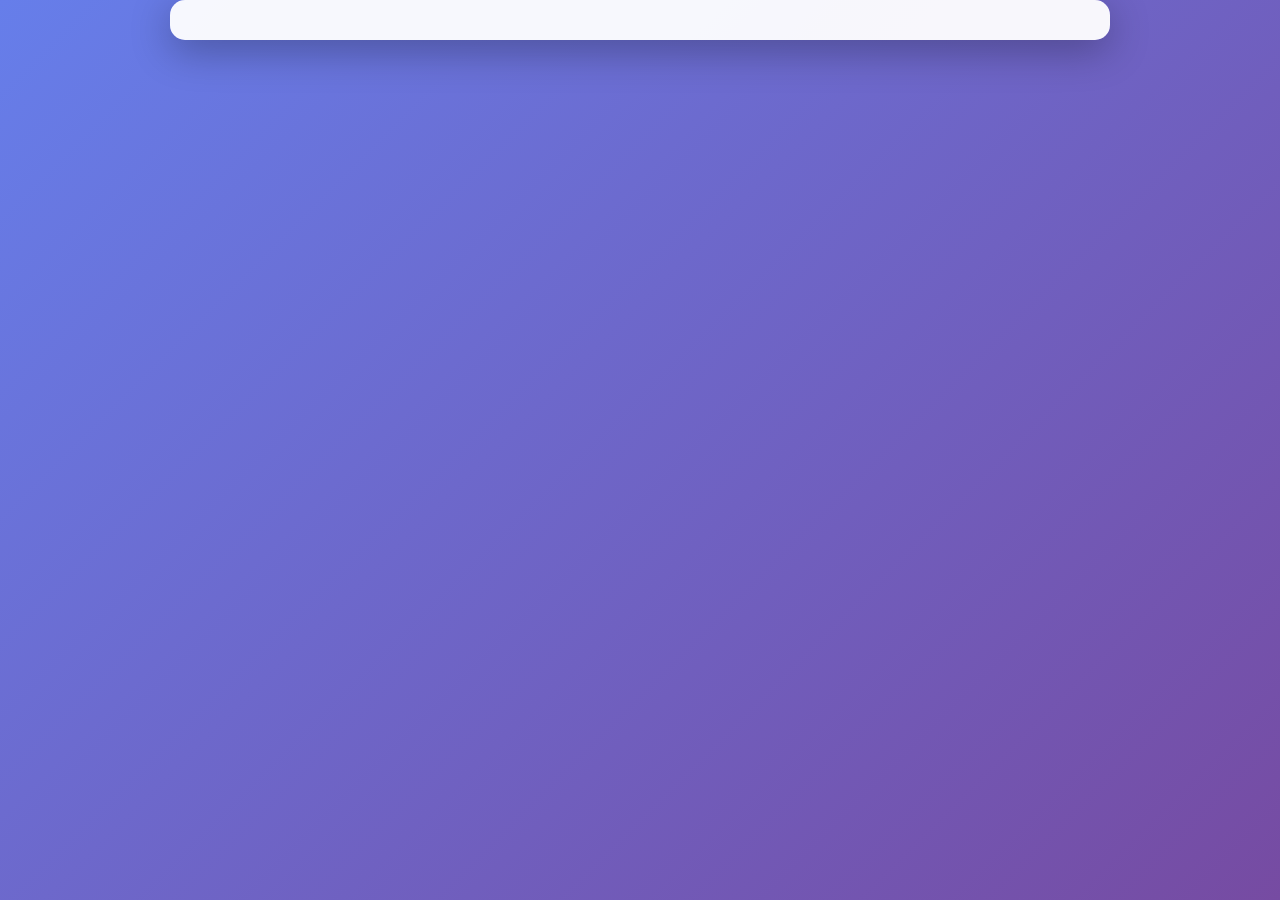
<file: index.html>
<!DOCTYPE html>
<html lang="en-US">

<head>
    <meta charset="utf-8">

    <title>Our superheroes</title>

    <link href="https://fonts.googleapis.com/css?family=Faster+One" rel="stylesheet">
    <link rel="stylesheet" href="style.css">
</head>

<body>

    <header>

    </header>

    <section>

    </section>

    <script>

        async function populate() {

            const requestURL = 'https://mdn.github.io/learning-area/javascript/oojs/json/superheroes.json';
            const request = new Request(requestURL);

            const response = await fetch(request);
            const superHeroesText = await response.text();

            const superHeroes = JSON.parse(superHeroesText);
            populateHeader(superHeroes);
            populateHeroes(superHeroes);

        }

        function populateHeader(obj) {
            const header = document.querySelector('header');
            const myH1 = document.createElement('h1');
            myH1.textContent = obj.squadName;
            header.appendChild(myH1);

            const myPara = document.createElement('p');
            myPara.textContent = `Hometown: ${obj.homeTown} // Formed: ${obj.formed}`;
            header.appendChild(myPara);

            // 計算三位成員的總年齡
            const totalAge = obj.members.reduce((sum, member) => sum + member.age, 0);
            const agePara = document.createElement('p');
            agePara.textContent = `Total Age of All Members: ${totalAge.toLocaleString()} years`;
            agePara.style.color = '#764ba2';
            agePara.style.fontWeight = 'bold';
            agePara.style.fontSize = '1.2rem';
            header.appendChild(agePara);
        }

        function populateHeroes(obj) {
            const section = document.querySelector('section');
            const heroes = obj.members;

            for (const hero of heroes) {
                const myArticle = document.createElement('article');
                const myH2 = document.createElement('h2');
                const myPara1 = document.createElement('p');
                const myPara2 = document.createElement('p');
                const myPara3 = document.createElement('p');
                const myList = document.createElement('ul');

                myH2.textContent = hero.name;
                myPara1.textContent = `Secret identity: ${hero.secretIdentity}`;
                myPara2.textContent = `Age: ${hero.age}`;
                myPara3.textContent = 'Superpowers:';

                const superPowers = hero.powers;
                for (const power of superPowers) {
                    const listItem = document.createElement('li');
                    listItem.textContent = power;
                    myList.appendChild(listItem);
                }

                myArticle.appendChild(myH2);
                myArticle.appendChild(myPara1);
                myArticle.appendChild(myPara2);
                myArticle.appendChild(myPara3);
                myArticle.appendChild(myList);

                section.appendChild(myArticle);
            }
        }

        populate();

    </script>
</body>

</html>
</file>
<file: style.css>
/* || general styles */

html {
    font-family: 'helvetica neue', helvetica, arial, sans-serif;
    background: linear-gradient(135deg, #667eea 0%, #764ba2 100%);
    min-height: 100vh;
  }
  
  body {
    width: 900px;
    margin: 0 auto;
    padding: 20px;
    background: rgba(255, 255, 255, 0.95);
    border-radius: 15px;
    box-shadow: 0 10px 40px rgba(0, 0, 0, 0.3);
  }


h1, h2 {
  font-family: 'Faster One', cursive;
}

/* header styles */

h1 {
  font-size: 4.5rem;
  text-align: center;
  color: #667eea;
  text-shadow: 3px 3px 6px rgba(0, 0, 0, 0.2);
  margin-bottom: 10px;
}

header p {
  font-size: 1.4rem;
  font-weight: bold;
  text-align: center;
  color: #764ba2;
  margin-bottom: 30px;
}

/* section styles */

section {
  display: flex;
  flex-wrap: wrap;
  justify-content: space-between;
  gap: 20px;
}

section article {
  width: calc(33.333% - 15px);
  background: linear-gradient(145deg, #f0f0f0, #ffffff);
  border-radius: 10px;
  padding: 20px;
  box-shadow: 0 5px 15px rgba(0, 0, 0, 0.1);
  transition: transform 0.3s ease, box-shadow 0.3s ease;
}

section article:hover {
  transform: translateY(-5px);
  box-shadow: 0 10px 25px rgba(102, 126, 234, 0.3);
}

section p {
  margin: 8px 0;
  color: #333;
  line-height: 1.6;
}

section ul {
  margin-top: 10px;
  padding-left: 20px;
}

section li {
  color: #555;
  margin: 5px 0;
}

h2 {
  font-size: 2.5rem;
  letter-spacing: -3px;
  margin-bottom: 15px;
  color: #667eea;
  border-bottom: 3px solid #764ba2;
  padding-bottom: 5px;
}
</file>
